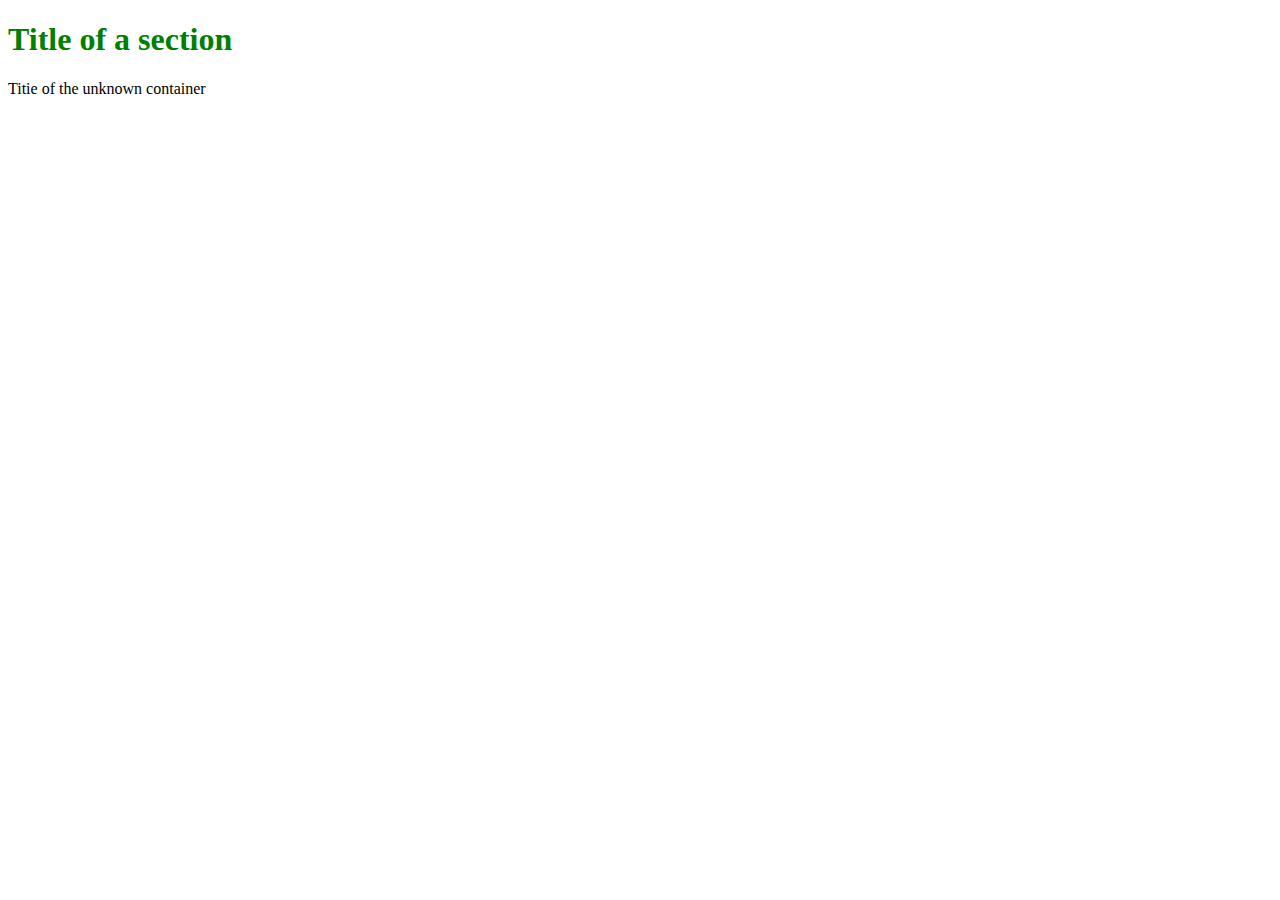
<file: index.html>
<!DOCTYPE html>

    <!-- information 는 head 
     contents 는 body -->

     <!-- div 는 컨테이너, 박스와 같은 개념. 이 안에 내용물을 넣음
     span 은 텍스트를 위한 컨테이너. (title) or 문단을 나타내는 (p) 같은 태그를 제외한 경우에 쓰임 -->

     <!-- semantic 태그는 의미 제목,문단,네비게이션 등 의미 있는 태그
     non-semantic 태그는 div, span 같이 의미 없는 태그를 말함. -->

<html>

<head>
    <meta charset="utf-8" />
    <!-- 인코딩 방식 -->
    <meta name="author" content="GwangGeun">
    <meta name="description" content="Welcome to my KakaoClone">
    <!-- 검색을 했을 때, 검색 주소 아래 간단한 설명들 ex) 아래의 ***** -->

    <!--예시!!  
    
    오렌지를 검색했을 경우, 나오는 설명들
    
    오렌지 - 나무위키   
    https://namu.wiki/w/오렌지  
    ***** 2018. 10. 27. - 다른 동음이의어에 대한 내용은 오렌지(동음이의어) 문서를, 오렌지색에 대한 내용은 
    -->
    
    <title>This is my title</title>
    <link href="style.css" rel="stylesheet">

</head>


<body>
    
<!-- <h1>This is my big title</h1> -->
<!-- <h6>This is my small title</h6>  -->
<!-- h1~h6 까지 있음 -->

<section>
<header id="headerNumberOne" class="defaultHeader">
    <!-- id는 여권 번호 같은 것 / class 는 대한민국 국적처럼 여러개 존재 가능 -->
<h1>Title of a section</h1>
</header>
</section>


<div>
    <header id="differentHeader" class="defaultHeader">Titie of the unknown container</header>
</div>

</body>

</html>
</file>
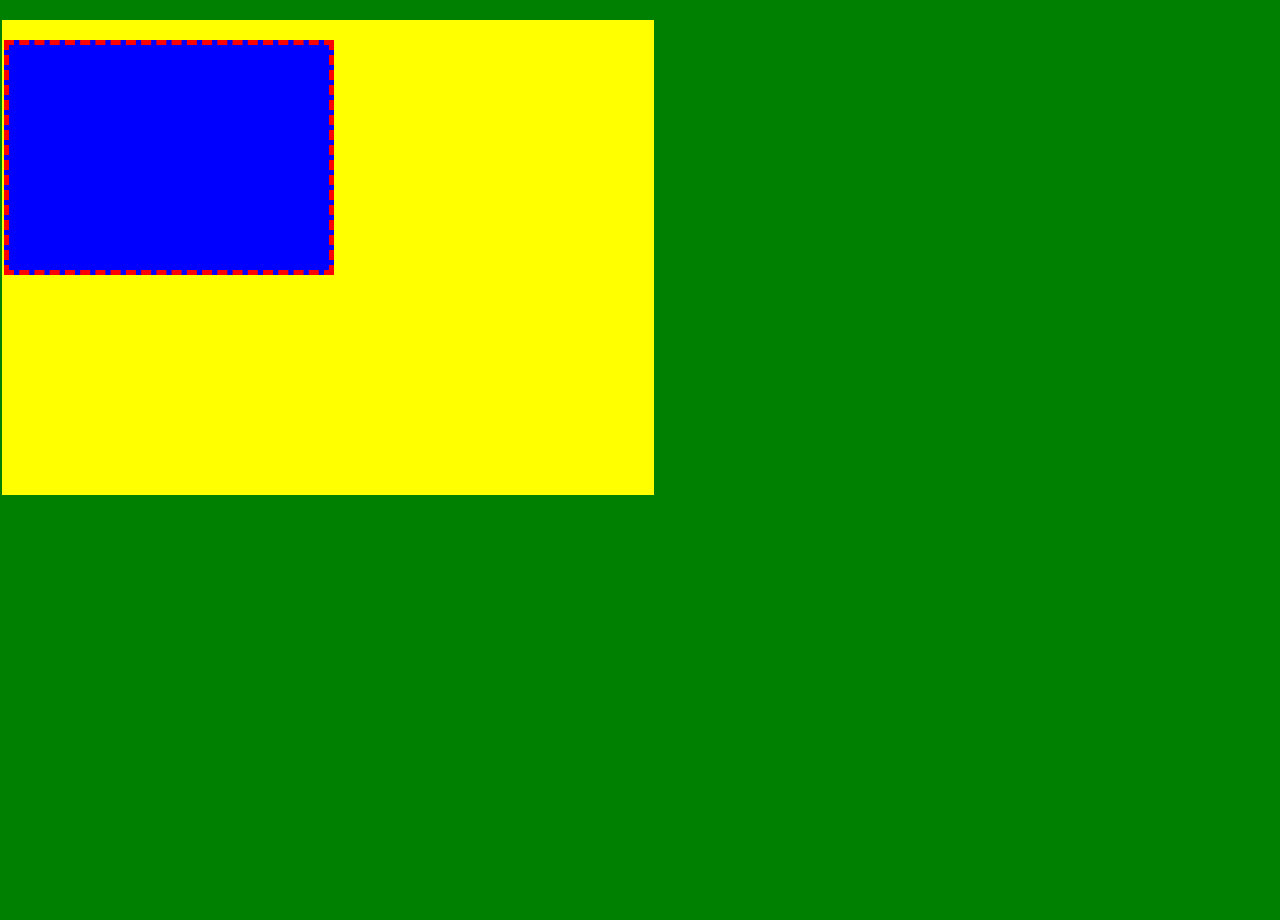
<file: 02-box-model/index.html>
<!-- 박스의 보더(border) , 경계선에서 안쪽이 padding, 바깥쪽이 margin -->

<!-- 
     
     padding : 1값( 상,하를 의미 ) 2값( 좌,우를 의미 ) : 2개
     padding : 상, 우, 하, 좌 : 4개 ( 시계방향 )
     padding : x 값 ( 상하좌우 모든 곳에 적용 됨 ) : 1개  

     margin 도 동일한 원리로 적용 된다.
-->

    <!DOCTYPE html>
<html lang="en">
<head>
  <meta charset="UTF-8">
  <meta name="viewport" content="width=device-width, initial-scale=1.0">
  <meta http-equiv="X-UA-Compatible" content="ie=edge">
  <title>Box Model</title>
  <style>
    body,html{
      padding: 0;
      margin: 0;
      background-color: green;
      height: 100%;
    }
    .box{
      background-color: yellow;
      width: 50%;
      height:50%;
      padding:30px; 
      padding:30px 20px; 
      padding:20px 10px 5px 2px; 
      margin:30px; 
      margin:30px 20px; 
      margin:20px 10px 5px 2px; 
    }
    .inside-box{
      background-color: blue;
      width:50%;
      height: 50%;
      border:5px dashed red; /* border-width | border-style ex) solid, dashed| border-color */
    }
  </style>
</head>
<body>
    <div class="box">
      <div class="inside-box"></div>
    </div>
</body>
</html>
</file>
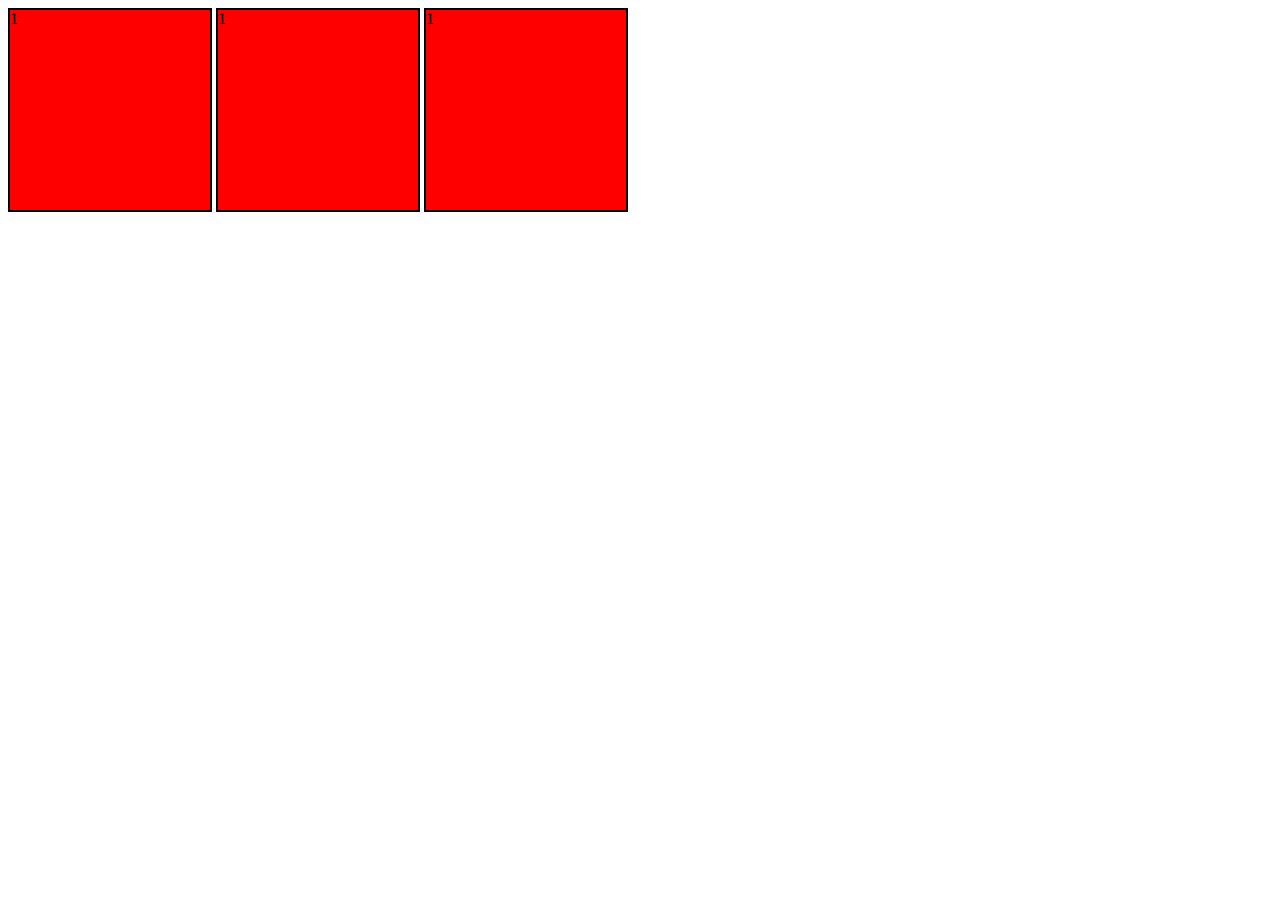
<file: 03-inline-block-inline-block/index.html>
<!DOCTYPE html>
<html lang="en">
<head>
  <meta charset="UTF-8">
  <meta name="viewport" content="width=device-width, initial-scale=1.0">
  <meta http-equiv="X-UA-Compatible" content="ie=edge">
  <title>Inline Example</title>
  <style>
  .box{
    background-color: red;
    width:200px;
    height:200px;
    border:2px solid black;
    display: inline-block; /* block or inline or inline-block */
  }
  </style>
</head>
<body>
  <span class="box">1</span>
  <span class="box">1</span>
  <span class="box">1</span>
</body>
</html>

<!-- 

    *** style 의 display 설정 ***

1. block 이란 ?

(1) element 가 크기와 상관없이 그 옆에 다른 element가 위치하는 것을 허용하지 않는 것 

(2) 즉, 블록은 그 옆에 어떤 다른게 올 수 없음. 다른 element는 block의 위/아래에만 올 수 있음. 

    ( 밑에 붙는다고 생각하면 됨. )

(3) style 에 따로 설정하지 않는다면, block 이 default 임 



2. inline-block 이란 ?

(1) 서로서로 좌,우로 붙어 있는 것 

(2) block 과 상반되는 개념 ( block 은 그 옆에 아무것도 없는 것임 )




3. inline 이란 ?

(1) 블록이 아님 : 따라서 모든 property 들을 무시함 ( 배경색, 높이, 넓이 기타...등등 )

(2) 텍스트 처럼 적용이 된다. 따라서, 높이와 넓이 없음. 단지, 컨텐츠의 길이만 존재한다.

(3) 텍스트가 없는 상태에서 설정하면, 모든게 사라짐.

(4) 서로서로 좌,우로 붙어 있는 것 


 -->

 <!-- 

 box 는 inline block 또는 block 둘 중 하나가 되어야 함.

  -->
</file>
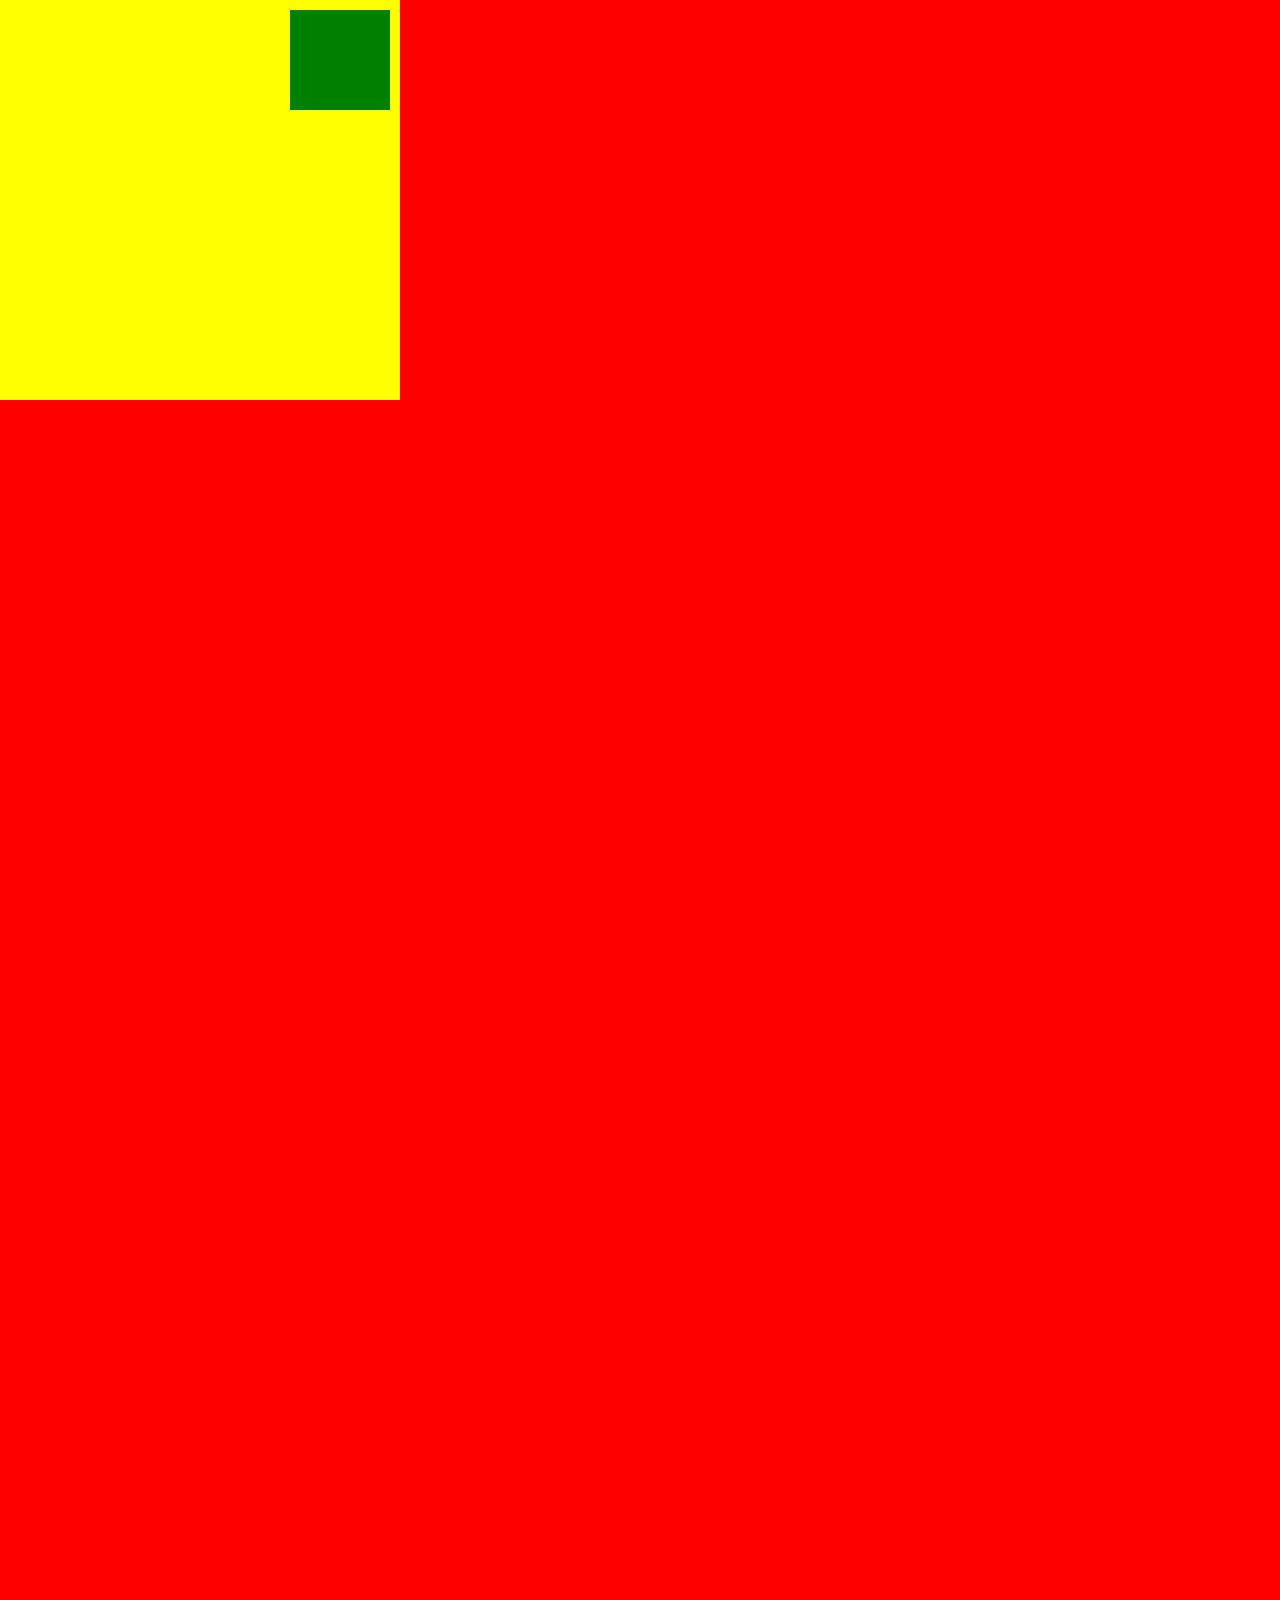
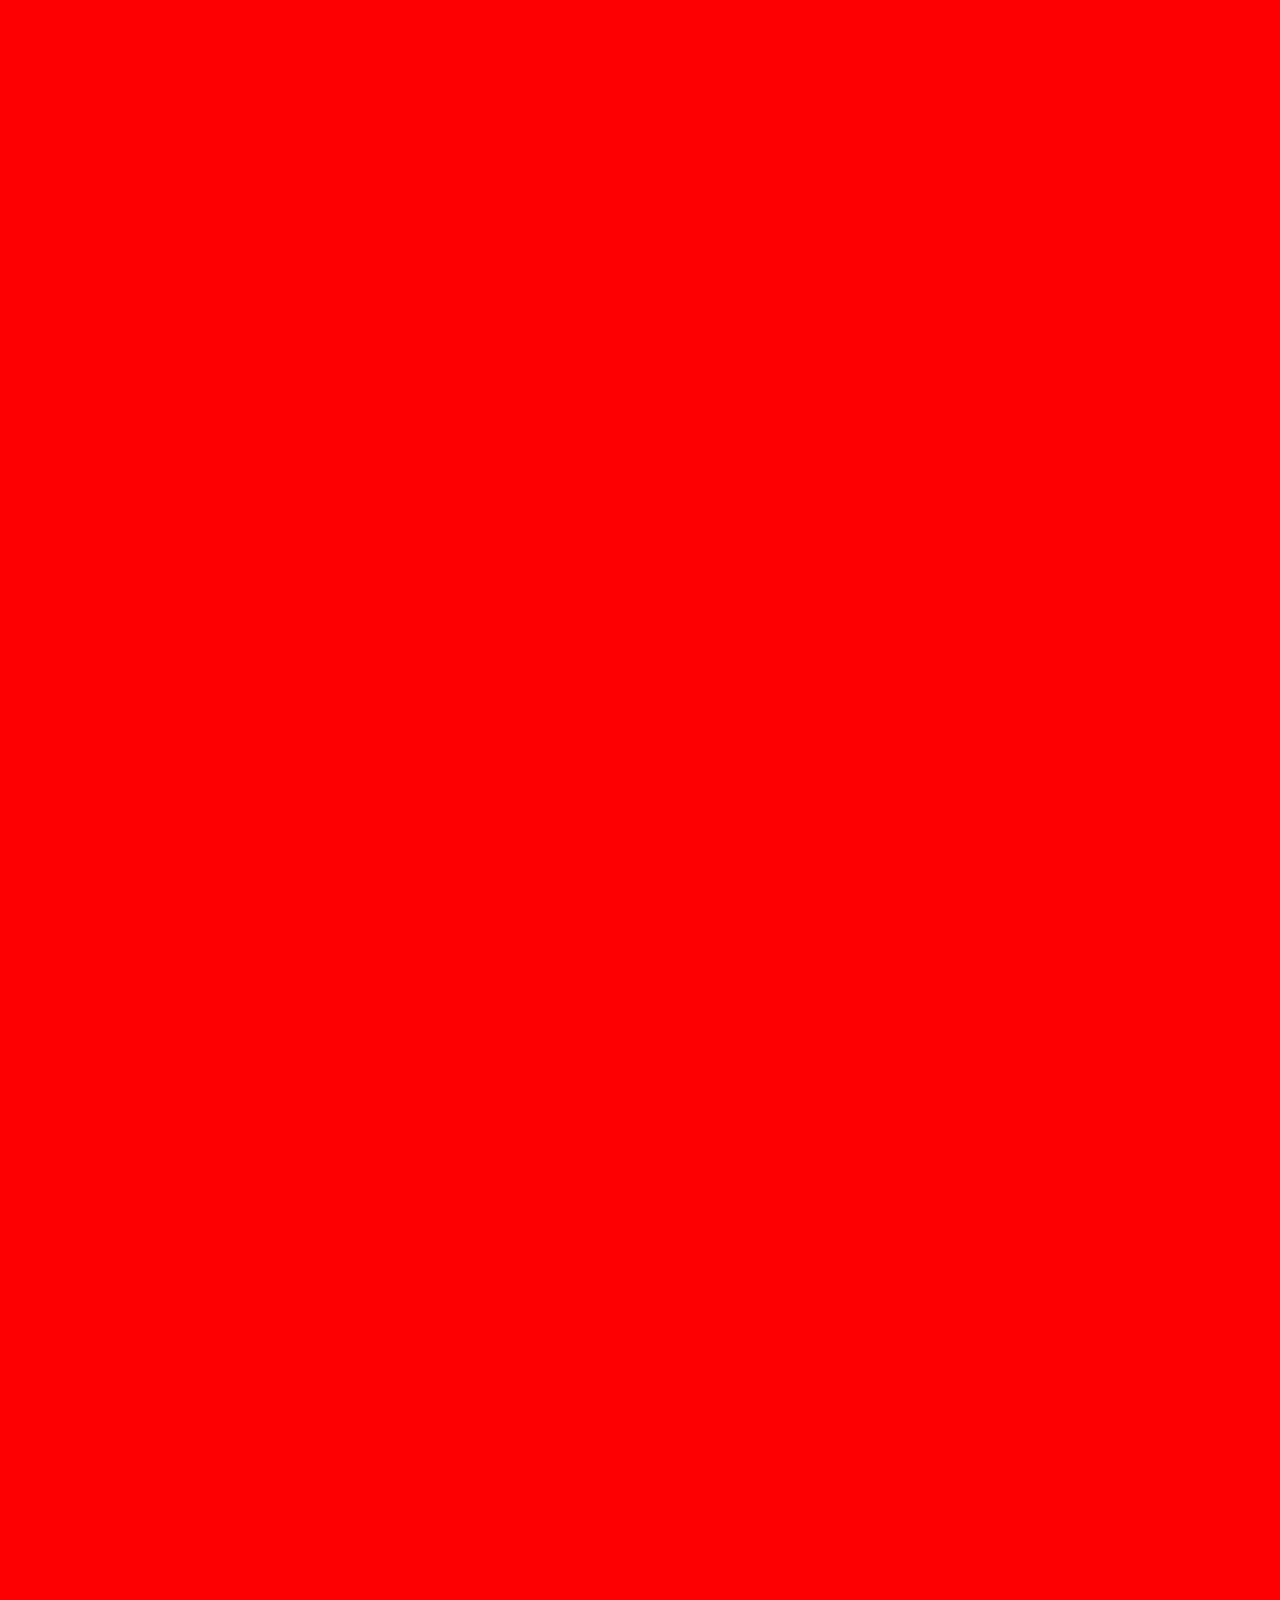
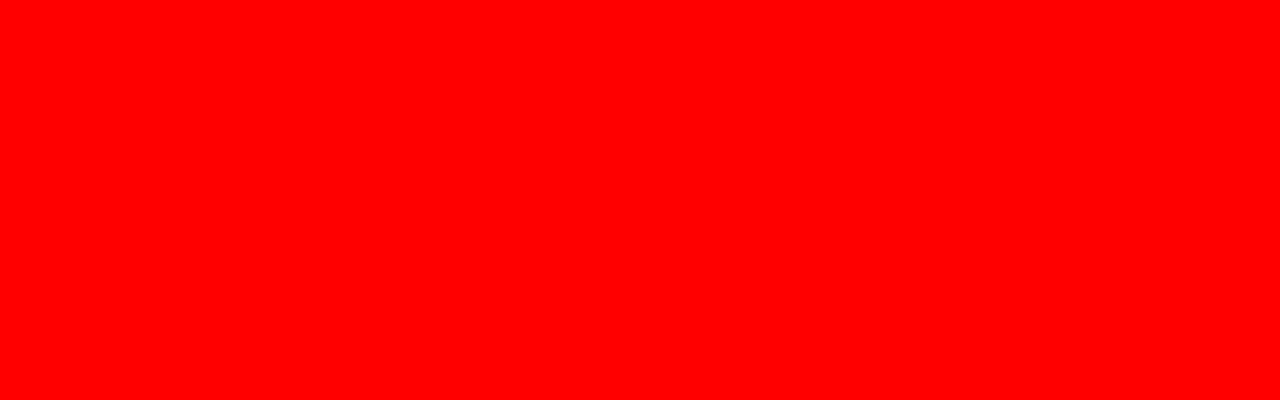
<file: 04-position/index.html>
<!-- 

  **** position 종류 ****

  1. static : default 값 , element 를 붙이면 그 자리 그대로 있음

  2. fixed : element 가 그 위치에 오버랩해서 고정되는 것. 따라서 스크롤해도 계속 볼 수 있음.
             < 어디든 오버랩해서 계속 해당 위치에 고정시키기 위한 것 >

  3. absolute : html 상에서 해당 element와 관계가 있는 (relative-부모박스) element 를 살펴보고 
                이에 상응해서 포지션이 결정된다.
                
                if) 부모 박스와 상응하는 관계가 없을 경우 독자적 (우리가 설정한 그 값 그대로) 으로 움직인다.
                    < 문서 body 에 맞춰서 포지션을 잡음 >

                    즉, 원래 부모 box 안에 있는 자식의 box 일 경우
                    부모의 box 밖으로 벗어날 수도 있다.  

                if) 부모 박스의 position : relative 이면
                    부모 박스 내부에서 상대적으로 움직인다. 

                ----- > 포지션 relative에 상대적으로 포지션을 잡는 것 
                        relative 포지션이 상위에 존재하지 않을 경우, absolute 는
                        문서의 본문 body 에 맞춰서 포지션을 잡음.     


  4. relative 

 -->




<!DOCTYPE html>
<html lang="en">
<head>
  <meta charset="UTF-8">
  <meta name="viewport" content="width=device-width, initial-scale=1.0">
  <meta http-equiv="X-UA-Compatible" content="ie=edge">
  <title>Position</title>
  <style>
    body,html{
      height: 100%;
      margin:0; 
      padding:0;
      /* 
      margin & padding 을 따로 0으로 설정하는 이유 : 각 브라우저들이 갖고 있는 기본 값을 상쇄시키기 위한 목적
      */
    }
    body{
      height: 400%;
      background-color: red;
    }
    /* Position Fixed
    #boxOne{

      height:300px;
      width:300px;
      background-color: yellow;
      position:static; ------------ > 디폴트 :  모든 box 의 포지션은 static 

    }
    #boxTwo{
      height:300px;
      width:100%;
      background-color: green;
      position:fixed; ------------ > 고정 : 페이지를 스크롤 해서 아래로 내려도, 박스가 따라 내려옴 
                                    < 개인 생각 > : 사용자가 보는 화면이 스크롤로 내려서 바뀌어도
                                                    사용자가 보는 화면의 똑같은 위치에 계속해서 보여주기 위한 용도
      bottom:30%;
      left:0;
    }*/
    /* Absolute */
    .abs-box{
      width:400px;
      height: 400px;
      background-color: yellow;
      position: relative; /* Remember to put relative here or the child will go to the body*/
    }
    .abs-child{
      width:100px;
      height: 100px;
      background-color: green;
      position: absolute;
      right:10px;
      top:10px;
    }
  </style>
</head>
<body>
  <div class="abs-box">
    <div class="abs-child"></div>
  </div>
  <!-- Position Fixed
  <div id="boxOne">
    <div class="box-child"></div>
  </div>
  <div id="boxTwo">
    <div class="box-child"></div>
  </div> -->
</body>
</html>
</file>
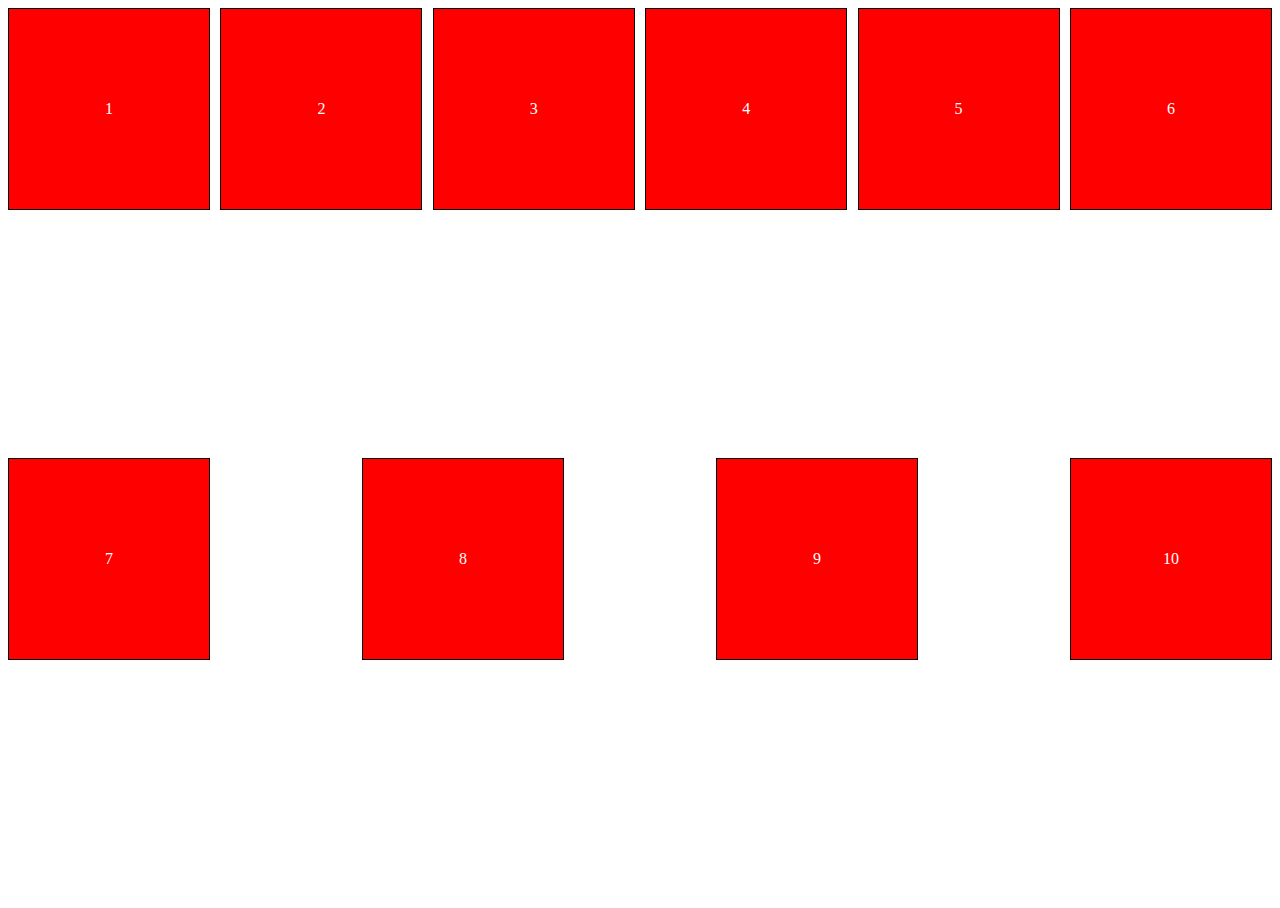
<file: 05-flex/index.html>
<!-- 

 (1) 정의

 flex 를 사용할 때는 chidren (자식) box 에 적용하지 않음.

 오직 부모 클래스에만 적용 하면 됨.


 (2) 속성

 부모가 display: flex; 의 속성을 갖게 되면, block 이 아니라 inline-block 으로 설정이 된다.

 만약, display : block 을 설정한 것과 같은 효과 즉, 세로(수직)로 block 이 쌓이기를 원하면

 flex-direction : column; 으로 지정 하면 된다. 


 (3) 기타

   1) flex-direction : 아이템이 쌓이는 방향  ex) column 은 display:block 처럼 세로(수직)로 box 가 쌓임,
                                               
                                               ex) 1
                                                   2
                                                   3

                                               column-revser 는 세로(수직)로 box가 쌓이지만, 반대 순서로 쌓임

                                               ex) 3
                                                   2
                                                   1

                                               row 는 가로로 box 가 쌓임 ( default 값 )
                                               
                                               ex) 1, 2, 3, 4 ,5           (빈공간 )
                                               
                                               row-reverse 는 가로로 box 가 쌓이지만, 반대 순서로 쌓임
                                               
                                               ex)  (빈공간)                5, 4, 3, 2, 1


   **** flex-direction 이 row 일 경우 ****
                                                
   2) justify-content: 아이템의 가로 위치 (수평) ex) center : 가운데 , space-between : 같은 간격으로 조정된다
                                                   space-around : 그 주변도 같은 간격으로 조정이 된다.
                                                   flex-start,flex-end 속성도 있음    

   3) align-items : 아이템의 세로 위치 (수직) ex) center : 가운데, flex-start : 상단, flex-end 하단
                                                baseline,stretch 속성도 있음 

   **** flex-direction 이 column 일 경우 : 위와 반대임 ****
   
   2) justify-content: 아이템의 세로 위치 (수직) ex) center : 가운데 , space-between : 같은 간격으으로 조정된다
                                                   space-around : 그 주변도 같은 간격으로 조정이 된다. 
                                                   flex-start,flex-end 속성도 있음    
                             

   3) align-items : 아이템의 가로 위치 (수평) ex) center : 가운데, flex-start : 상단, flex-end 하단
                                                baseline,stretch 속성도 있음 

                                                
   4) flex-wrap : no-wrap (default 설정임) 폭을 유지 하지 않음 

                  ex) 1,2,3,4,5,6,7,8,9 (각 숫자의 width가 100 이더라도 숫자가 증가할 수록 width 가 상대적으로 10이 될 수 있음.)
   
                  no-wrap-reverse 도 있음. 아래의 설명들 보고 어떤 원리인지 이해하면 될 듯.

                  wrap 폭을 유지하고 밑으로 box를 떨어트림 ( 화면이 줄어도 폭(width)는 그대로 유지해 준다. )

                  ex) 1,2,3,4,5  ( 각 숫자의 width 를 유지하기 위해 공간이 부족할 경우, 나머지 숫자를 아래로 떨어트림 )
                      6,7,8

                  wrap-reverse 은 wrap 과 같지만 반대 방향으로 쌓임

                  ex) 6,7,8
                      1,2,3,5,6


 -->

 <!DOCTYPE html>
<html lang="en">
<head>
  <meta charset="UTF-8">
  <meta name="viewport" content="width=device-width, initial-scale=1.0">
  <meta http-equiv="X-UA-Compatible" content="ie=edge">
  <title>Flex</title>
  <style>
  html,body{
    height: 100%;
  }
  .father{
    display: flex;
    justify-content: space-between;
    align-items: flex-start;
    flex-direction: row;
    height: 100%;
    flex-wrap:wrap;
  }
  .box{
    background-color: red;
    width: 200px;
    height: 200px;
    border:1px solid black;
    display: flex; 
    /* 
       children 인 box 에 display :flex 를 설정한 이유 ?
       box 내부에 있는 숫자를 움직이기 위한 목적이다.
       숫자들은 box의 children 이니까!!
     */
    justify-content: center;
    align-items: center;
    color:white;
  }
  </style>
</head>
<body>
  <div class="father">
    <div class="box">1</div>
    <div class="box">2</div>
    <div class="box">3</div>
    <div class="box">4</div>
    <div class="box">5</div>
    <div class="box">6</div>
    <div class="box">7</div>
    <div class="box">8</div>
    <div class="box">9</div>
    <div class="box">10</div>
  </div>
</body>
</html>
</file>
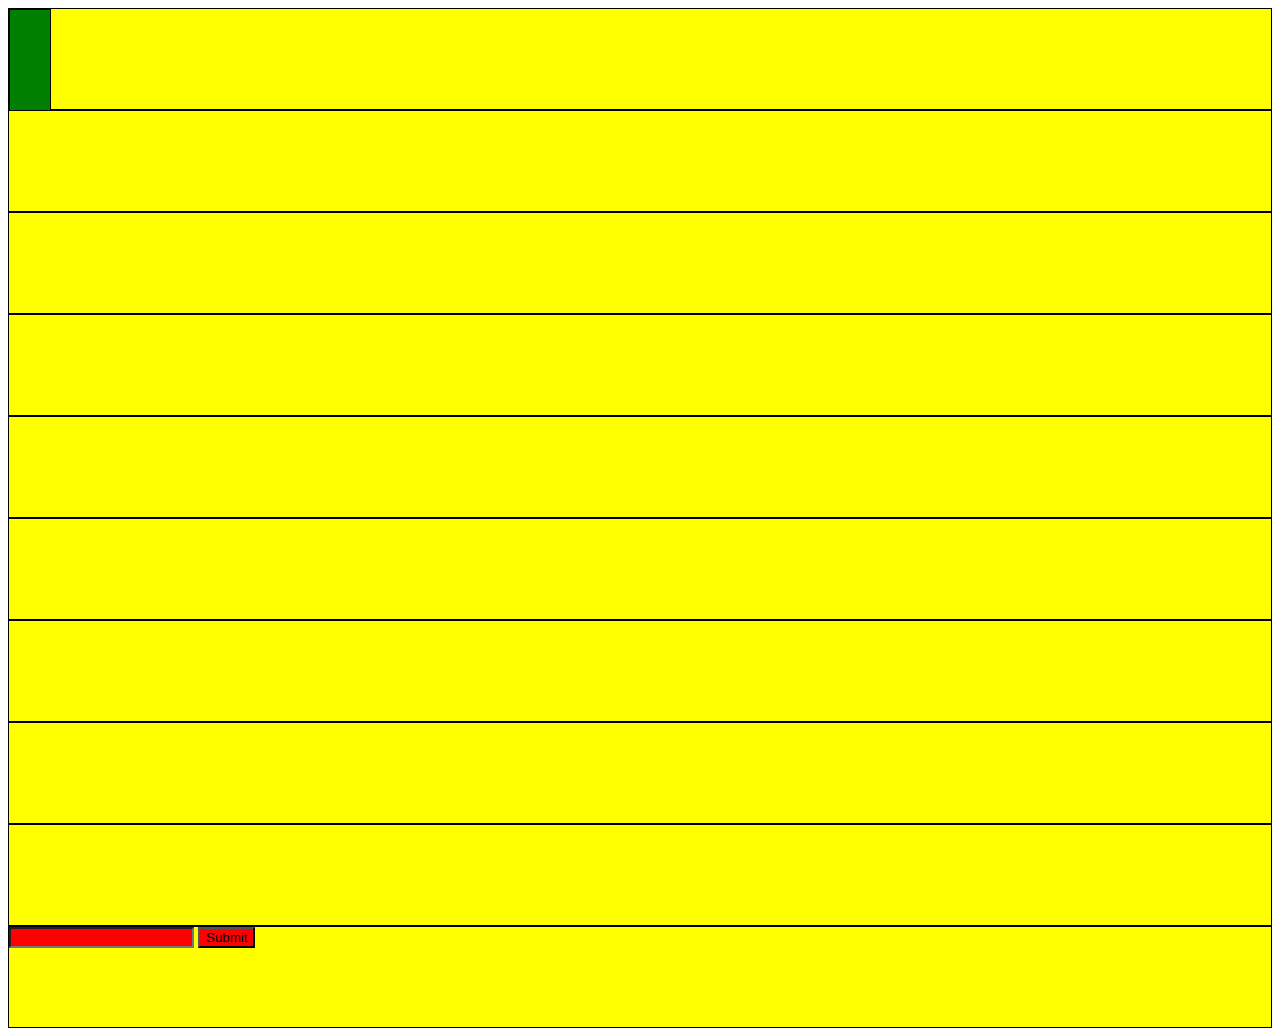
<file: 06-selectors/index.html>
<!-- 

***  Pseudo-Selector (가상 셀렉터) 란 ? ***

   : 셀렉터인데 element 가 아닌 것을 말함.

   : 태그 이름이나, class, id를 쓰지 않고 선택하는 방법이 있다는 것을 아는 것이 중요 !  
   
   < ex >
    
    (1) input[type="submit"]{
        background-color: red;
        }

        : input 타입이 submit 인 경우의 배경색만 red로 바꿈.


        
    (2) input{
        border : 1px solid yellow;
        }

        : input 타입에 해당되는 모든 요소에 적용


 -->


<!DOCTYPE html>
<html lang="en">
<head>
  <meta charset="UTF-8">
  <meta name="viewport" content="width=device-width, initial-scale=1.0">
  <meta http-equiv="X-UA-Compatible" content="ie=edge">
  <title>Selectors and Pseudo Selectors</title>
  <style>
  input[required="required"]{
    background-color: red;
  }
  /* 하단의 속성 중 required="required" 의 속성이 지정되어 있는 부분들만 적용  */
  .box:nth-child(3n+2){
    background-color: pink;
  }
  /* 
  
     .box:first-child 제일 첫 box 만 !!
     .box:last-child 제일 마지막 box 만 !!
     .box:nth-child(숫자) 해당 숫자에 해당하는 box 만 !!
     
      만약 숫자가 2n 인 경우, 짝수에 해당하는 모든 box 들에 해당 속성을 지정함. 
      
  */
  .container > .box{
    background-color: yellow;
  }

  /*
  
  (1) container 의 하위 (자식에 해당되는) 에 있는 box 들의 배경색 color 를 "yellow" 로 지정해라 !! 라는 의미.
  
  (2) 이 부분을 지정하면 하단의 .box 에서 지정한 background-color :green 은 container의 하위의 (자식에 해당되는)

      box 들에 대해서는 지정되지 않음.

  */

  .box{
    background-color: green;
    display: block;
    height: 100px;
    border:1px solid black;
  }

  .child{
    width: 40px;
  }

  </style>

</head>
<body>
<div class="container">
  <div class="box">
    <div class="box child"></div>
    <!-- 
        
        class="box child" 인 이 부분은 box의 하위(자식)이지 container의 자식이 아니라고 봄.
    
        때문에, 상위 속성이 container 가 아닌 box 임.

    -->
  </div>
  <div class="box"></div>
  <div class="box"></div>
  <div class="box"></div>
  <div class="box"></div>
  <div class="box"></div>
  <div class="box"></div>
  <div class="box"></div>
  <div class="box"></div>
  <div class="box">
    <input type="password" required="required" />
    <input type="submit" required="required" />
  </div>
</div>
</body>
</html>
</file>
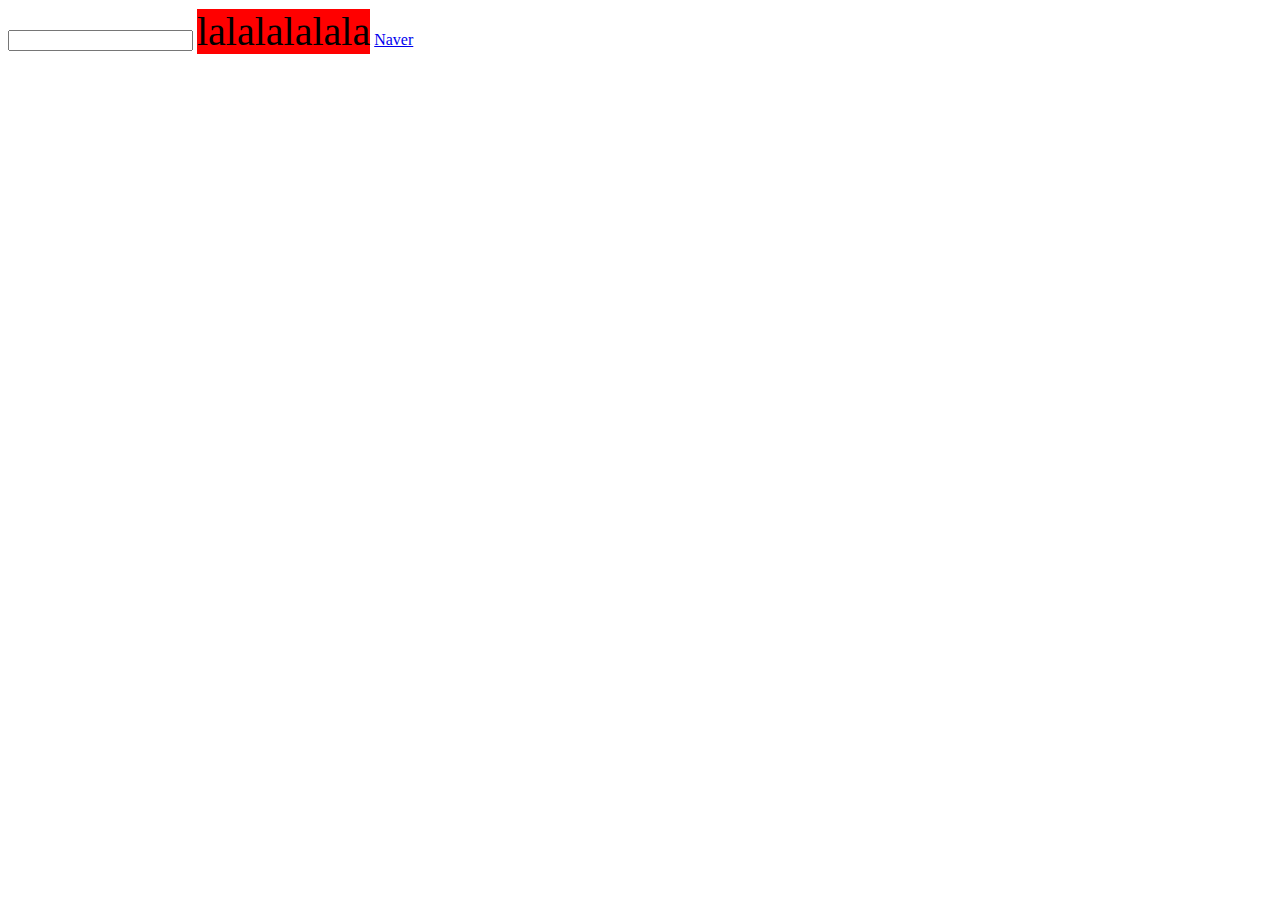
<file: 07-css-state/index.html>
<!DOCTYPE html>
<html lang="en">
<head>
  <meta charset="UTF-8">
  <meta name="viewport" content="width=device-width, initial-scale=1.0">
  <meta http-equiv="X-UA-Compatible" content="ie=edge">
  <title>CSS States</title>
  <style>
  
  .box{
    background-color: red;
    font-size: 40px;
  }

  .box:hover{
    background-color: pink;
  }
  
  /* 
  
  hover 는 box 위에 무엇인가 올라간다는 뜻

  즉, 마우스 커서 같은게 해당 box 위에 올라가면 기존 배경색에서 pink 색으로 바뀜

  */

  .box:active{
    background-color: green;
  }

  /* 
  
  active 는 마우스 클릭시에 변하게 되는 속성을 지정

  즉, 마우스 클릭시 기존 배경색에서 green 으로 색이 바뀜

  */

 
  input:focus{
    background-color:blue;
  }

 /* 
 
  ***** 중요 *****

  (1) 

  만약)) .box:focus{ background-blue } 이고  .box:hover{ background-pink } 이면

         .box:hover{ background-pink } 의 속성은 **무시**된다. 


  (2) 무시된다 ??
  
   focus 를 받고 있는 동안 (마우스 커서가 올라가 있는 상태 )에는 hover , active 가 다 안먹히고 focus 의 속성만 먹힘.


  (3)

  단, span 에는 focus 가 먹히지 않고, hover 만 사용 가능 함. textarea, input 같은 경우에만 focus 가 먹힘

  */

  a:visited{
    color: yellow;
  }
 
 /* 
 
  해당 링크를 "Naver"를 눌러서 방문한 적이 있으면 "Naver" 라는 글자는 노란색으로 변함.

 */

  </style>
</head>
<body>
  <input type="text">
  <span class="box">lalalalalala</span>
  <!-- <textarea class="box">lalalalalala</textarea> -->
  <a href="http://kakao.com">Naver</a>
</body>
</html>
</file>
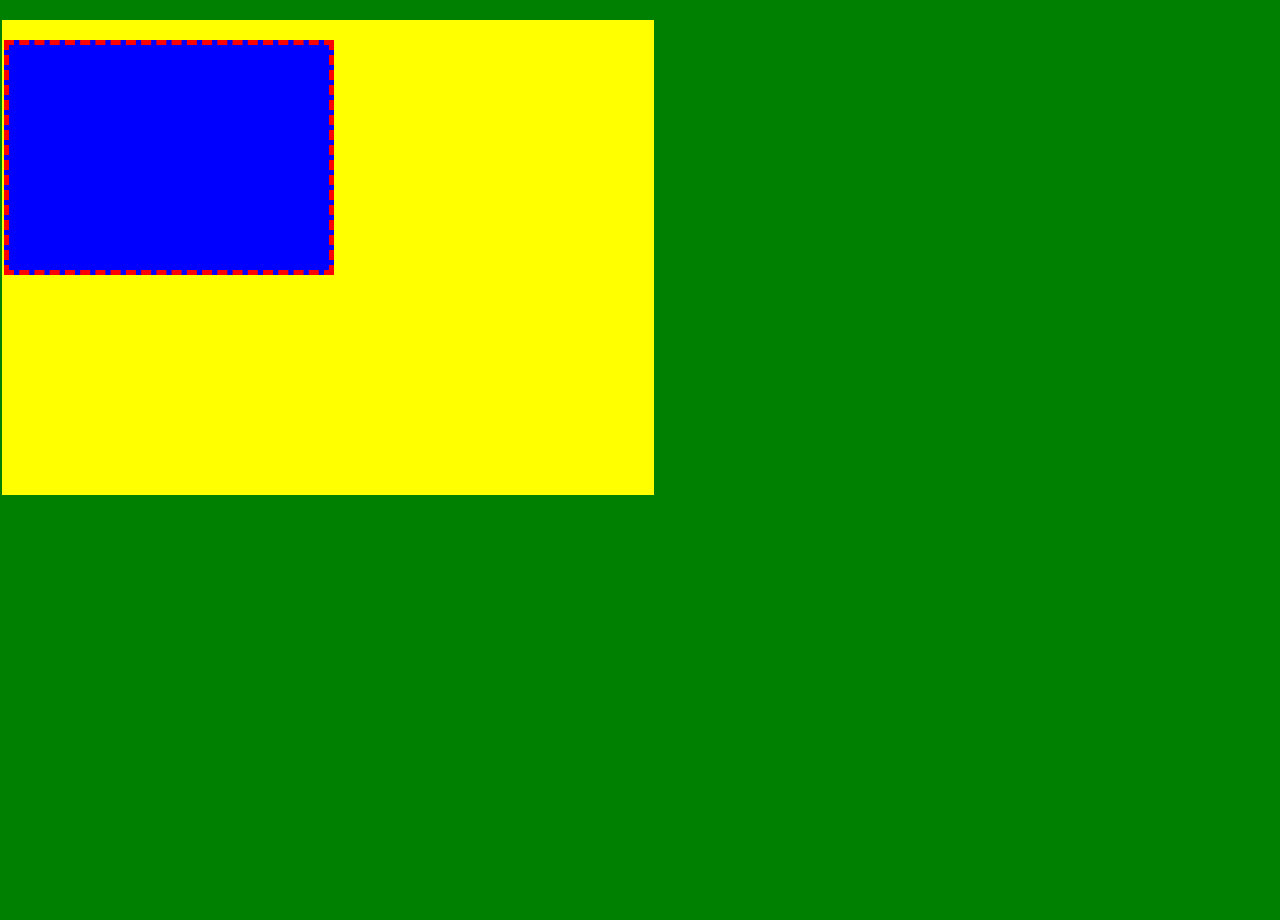
<file: box-model/index.html>
<!-- 박스의 보더(border) , 경계선에서 안쪽이 padding, 바깥쪽이 margin -->

<!-- padding : 1값( 상,하를 의미 ) 2값( 좌,우를 의미 ) : 2개
     padding : 상, 우, 하, 좌 : 4개 
     padding : x 값 ( 상하좌우 모든 곳에 적용 됨 ) : 1개  
    
     margin 도 동일한 원리로 적용 된다.
    -->

    <!DOCTYPE html>
<html lang="en">
<head>
  <meta charset="UTF-8">
  <meta name="viewport" content="width=device-width, initial-scale=1.0">
  <meta http-equiv="X-UA-Compatible" content="ie=edge">
  <title>Box Model</title>
  <style>
    body,html{
      padding: 0;
      margin: 0;
      background-color: green;
      height: 100%;
    }
    .box{
      background-color: yellow;
      width: 50%;
      height:50%;
      padding:30px; /* all sides */
      padding:30px 20px; /* top bottom | left right */
      padding:20px 10px 5px 2px; /* top | bottom | left | right */
      margin:30px; /* all sides */
      margin:30px 20px; /* top bottom | left right */
      margin:20px 10px 5px 2px; /* top | bottom | left | right */
    }
    .inside-box{
      background-color: blue;
      width:50%;
      height: 50%;
      border:5px dashed red; /* border-width | border-style ex) solid, dashed| border-color */
    }
  </style>
</head>
<body>
    <div class="box">
      <div class="inside-box"></div>
    </div>
</body>
</html>
</file>
<file: style.css>
/* css 는 selector 와 property 2개를 기억할 것  */
/* selector 는 html tag 에 연결 & property 는 말그대로 속성 */

/* h1 {} 이 부분이 selector */
/* 1. 아이디의 경우 # 을 붙여서 #name
   2. class 의 경우 . 을 붙여서 .name  
   3. 섞는 것도 가능 ex) h1 .name ( 태그 + 클래스 )
   */

   
/* 

예제 1

h1 {

property-name : value;

} 

*/

/* 
예제 2

selector (id,class,tag name){

    property-name : value;

} */

h1 {
    color: green;
    font-size: 10;
}
</file>
